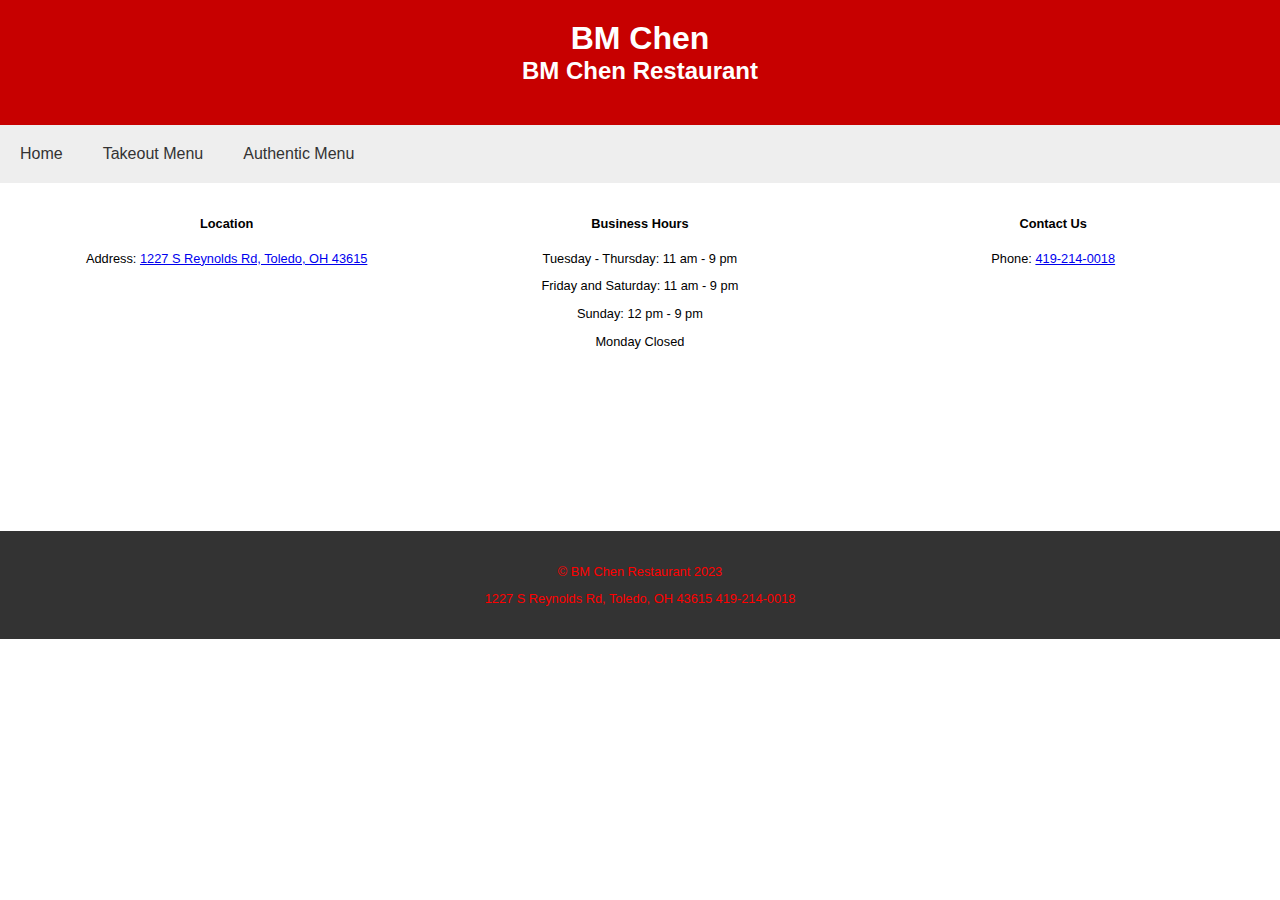
<file: index.html>
<!DOCTYPE html>
<html>
<head>
  <title>BM Chen</title>
  <link rel="stylesheet" href="assets/css/global.css">
</head>
<body>
  <header>
	<a style="text-decoration: none; color: #ffffff;" href="index.html">
	  <h1>BM Chen</h1>
	  <h2>BM Chen Restaurant</h2>
	</a>
  </header>
  <nav>
    <ul>
	  <li><a class="navbar" href="index.html">Home</a></li>
      <li><a class="navbar" href="takeout.html">Takeout Menu</a></li>
	  <li><a class="navbar" href="authentic.html">Authentic Menu</a></li>
    </ul>
  </nav>
  <main>
    <section>
	  <div class="row">
        <div class="column indexpage">
			<div class="indexpage">
			  <h2>
			    <p class="info">Location</p>
			  </h2>
			  <p class="info">Address: <a href="https://www.google.com/maps/search/?api=1&query=bm+chen" target="_blank">1227 S Reynolds Rd, Toledo, OH 43615</a></p>
			  <div class="map-responsive"> 
			    <iframe src="https://www.google.com/maps/embed?pb=!1m18!1m12!1m3!1d2982.7562566113006!2d-83.6667526206543!3d41.61778220000001!2m3!1f0!2f0!3f0!3m2!1i1024!2i768!4f13.1!3m3!1m2!1s0x883c799af7f54f33%3A0xaf5ae0ef21816c08!2sBm%20Chen!5e0!3m2!1sen!2sus!4v1672604596700!5m2!1sen!2sus" width="600" height="450" frameborder="0" style="border:0" allowfullscreen="" loading="lazy" referrerpolicy="no-referrer-when-downgrade"></iframe>
			  </div>
			</div>
		</div>
        <div class="column indexpage">
			<div class="indexpage">
			  <h2>
			    <p class="info">Business Hours</p>
			  </h2>
			  <p class="info">Tuesday - Thursday: 11 am - 9 pm</p>
			  <p class="info">Friday and Saturday: 11 am - 9 pm</p>
			  <p class="info">Sunday: 12 pm - 9 pm</p>
			  <p class="info">Monday Closed</p>
			</div>
        </div>
        <div class="column indexpage">
			<div class="indexpage">
			  <h2>
			    <p class="info">Contact Us</p>
			  </h2>
			  <p class="info">Phone: <a href="tel:419-214-0018">419-214-0018</a></p>
			</div>
        </div>
	  </div>
	</section>
  </main>
  <footer>
    <p class="info">&copy; BM Chen Restaurant 2023</p>
	<p class="info">1227 S Reynolds Rd, Toledo, OH 43615  419-214-0018</p>
  </footer>
</body>
</html>
</file>
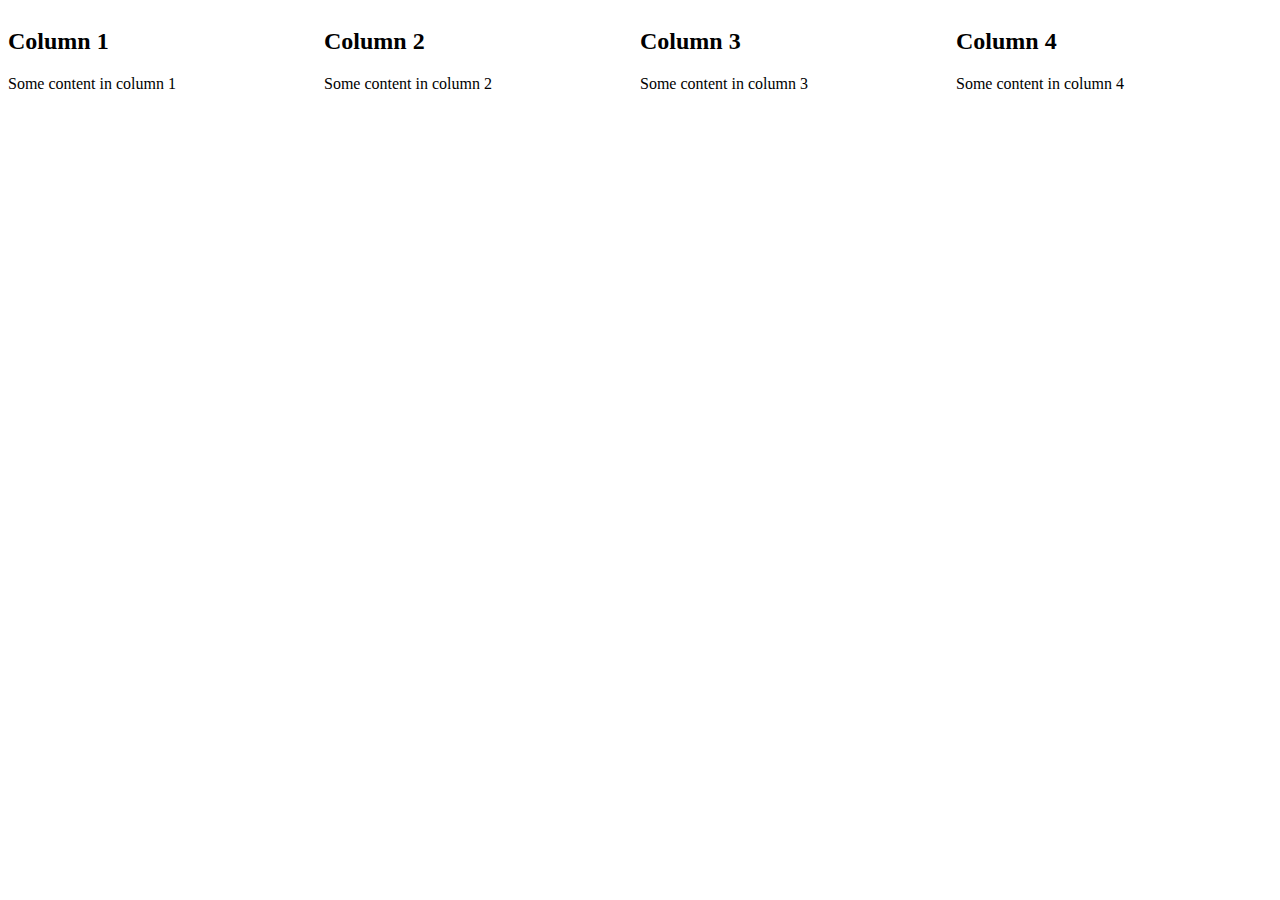
<file: test.html>
<html>
  <head>
    <style>
      .column {
        float: left;
        width: 25%;
      }

      /* Clear floats after the columns */
      .row:after {
        content: "";
        display: table;
        clear: both;
      }
    </style>
  </head>
  <body>
    <div class="row">
      <div class="column">
        <h2>Column 1</h2>
        <p>Some content in column 1</p>
      </div>
      <div class="column">
        <h2>Column 2</h2>
        <p>Some content in column 2</p>
      </div>
      <div class="column">
        <h2>Column 3</h2>
        <p>Some content in column 3</p>
      </div>
	  <div class="column">
        <h2>Column 4</h2>
        <p>Some content in column 4</p>
      </div>
    </div>
  </body>
</html>
</file>
<file: assets/css/global.css>
body {
  font-family: Roboto, sans-serif;
  margin: 0;
  padding: 0;
}
header {
  background-color: #c70000;
  color: white;
  padding: 20px;
  text-align: center;
}
h1 {
  margin: 0;
}
nav {
  background-color: #eee;
  overflow: hidden;
}
ul {
  list-style: none;
  margin: 0;
  padding: 0;
}
li {
  float: left;
}
a.navbar {
  color: #333;
  display: block;
  padding: 20px;
  text-decoration: none;
}
a.navbar:hover {
  background-color: #ddd;
}
p.listing {
  padding: 0;
  margin: 5px 5px;
  text-align: center;
}
p.info {
  text-align: center;
  font-size: 1vw;
}
main {
  margin: 20px;
}
h2 {
  margin-top: 0;
}
h3 {
  margin-top: 0;
}
h3.header {
  padding: 0;
  margin: 20px 0px 0px;
  text-align: center;
}
footer {
  background-color: #333;
  color: red;
  padding: 20px;
  text-align: center;
}
dt {
  text-align:center;
}
dl {
  margin: 0px 5px 0px;
}
dl.desc {
  margin: 0px 5px 10px;
}
.column {
  float: left;
  width: 33.33%;
}
.column.indexpage {
  width: 33.33%;
}
.column.takeoutpage {
  width: 25%;
}
.column.dineinpage {
  width: 33.33%;
}
.column.stirfrypage {
  width: 100%;
  text-align: center;
}
iframe {
	margin: 0 auto;
	display:block;
}
/* Clear floats after the columns */
.row:after {
  content: "";
  display: table;
  clear: both;
}
.map-responsive{
  overflow:hidden;
  padding-bottom:56.25%;
  position:relative;
  height:0;
}
.map-responsive iframe{
  left:0;
  top:0;
  height:100%;
  width:100%;
  position:absolute;
}
html, body {
  margin: 0;
  height: 100%;
}
</file>
